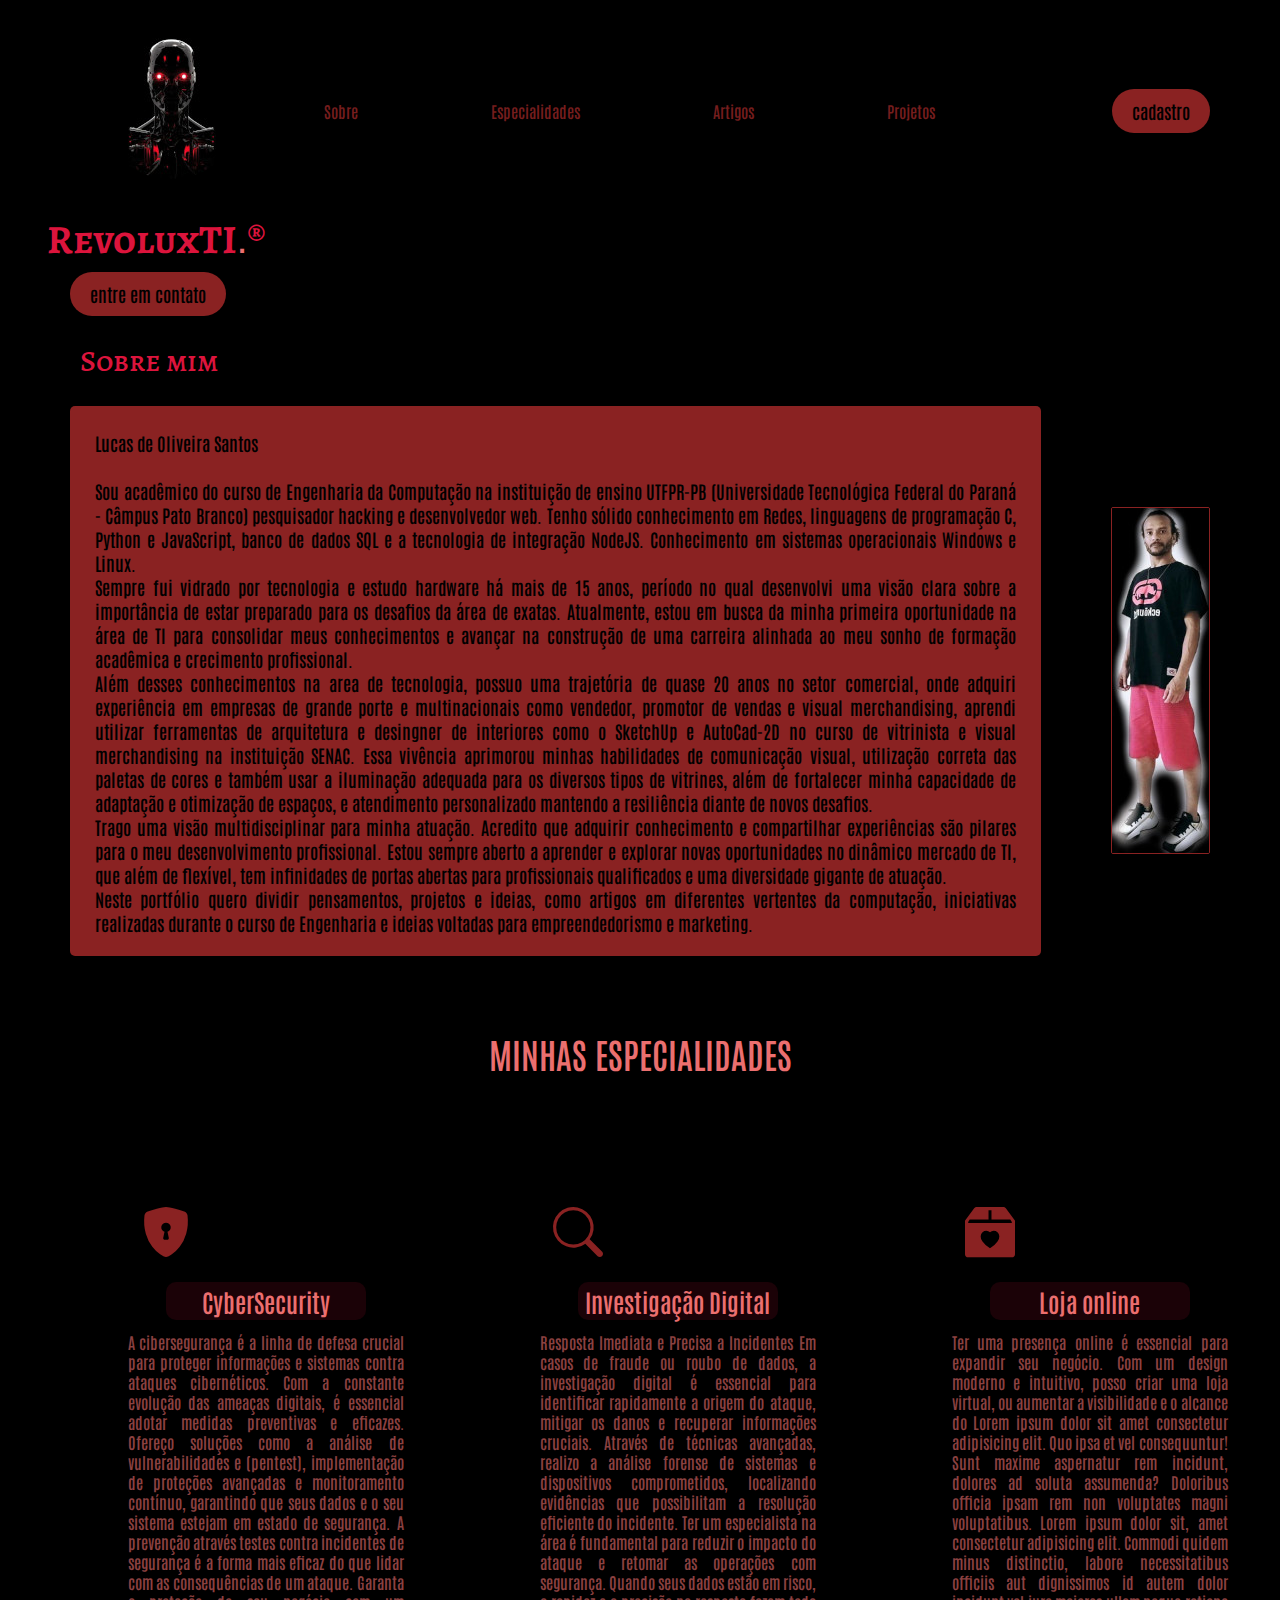
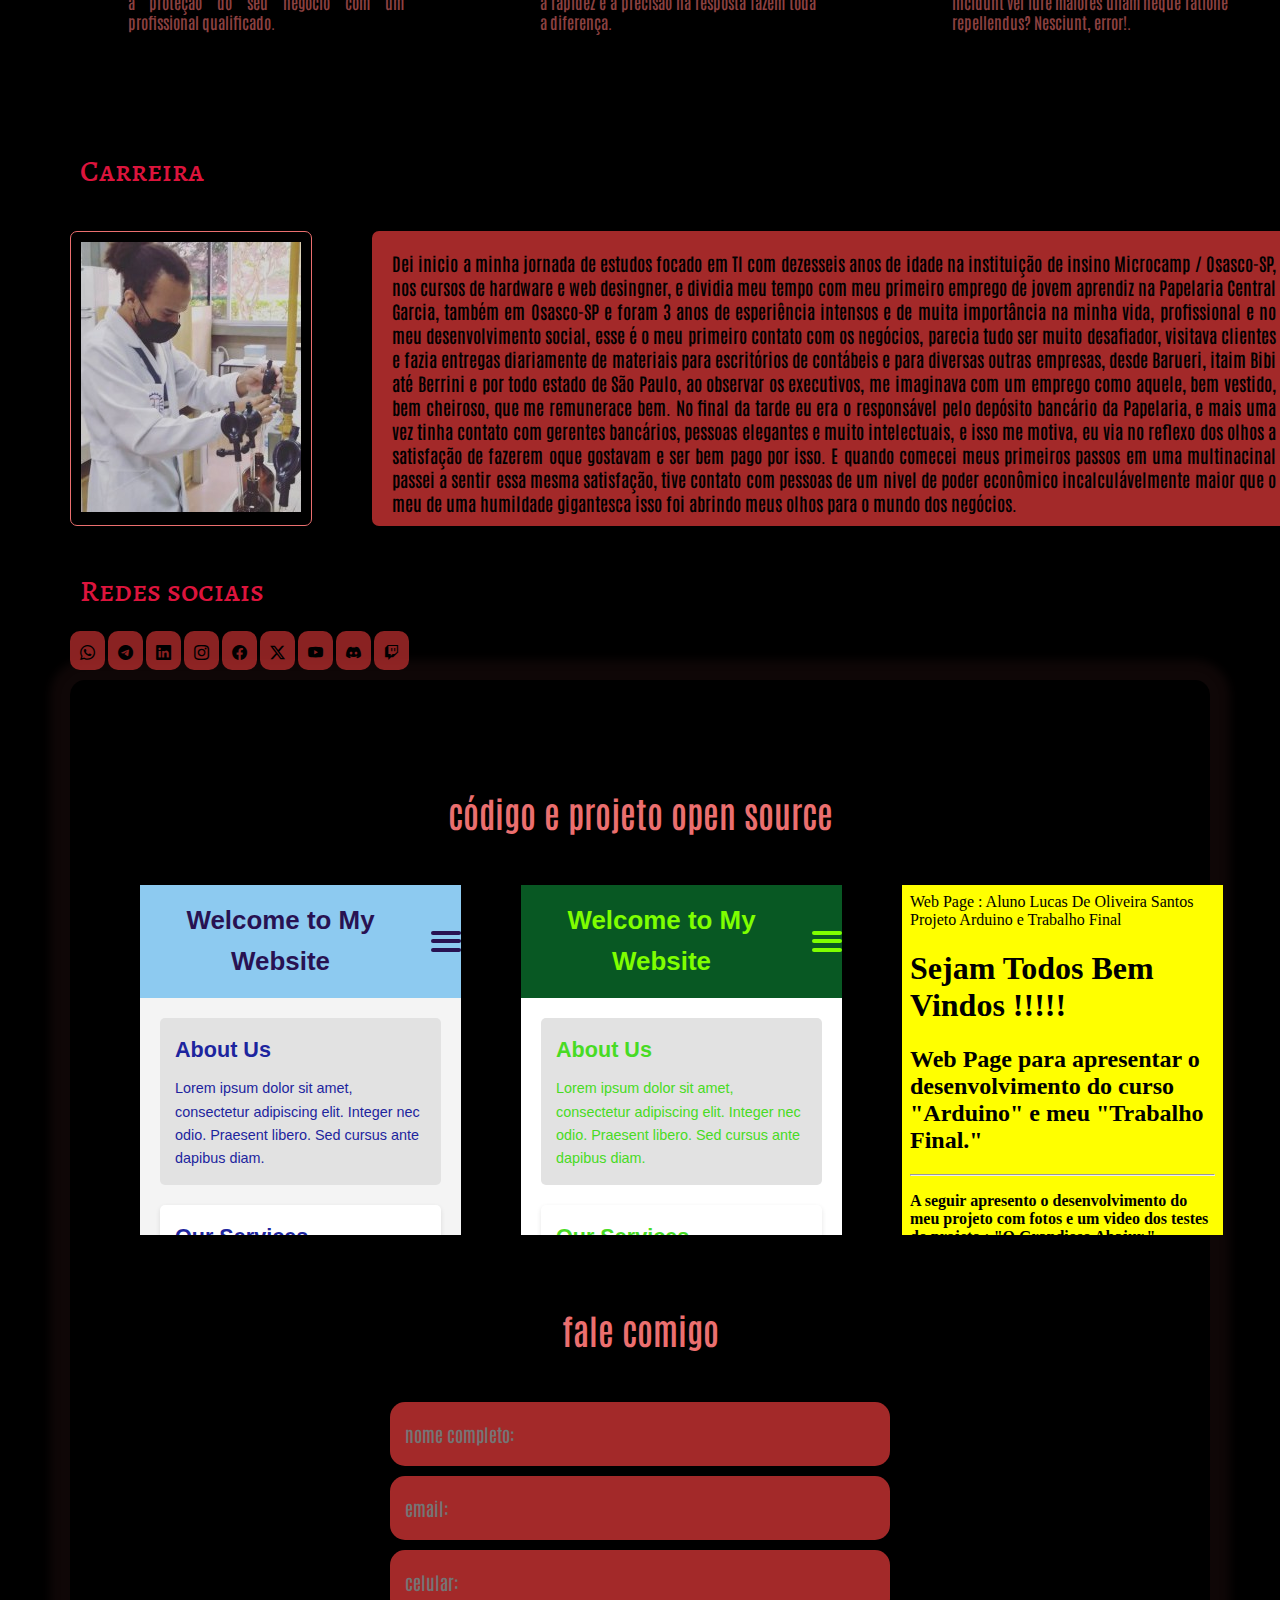
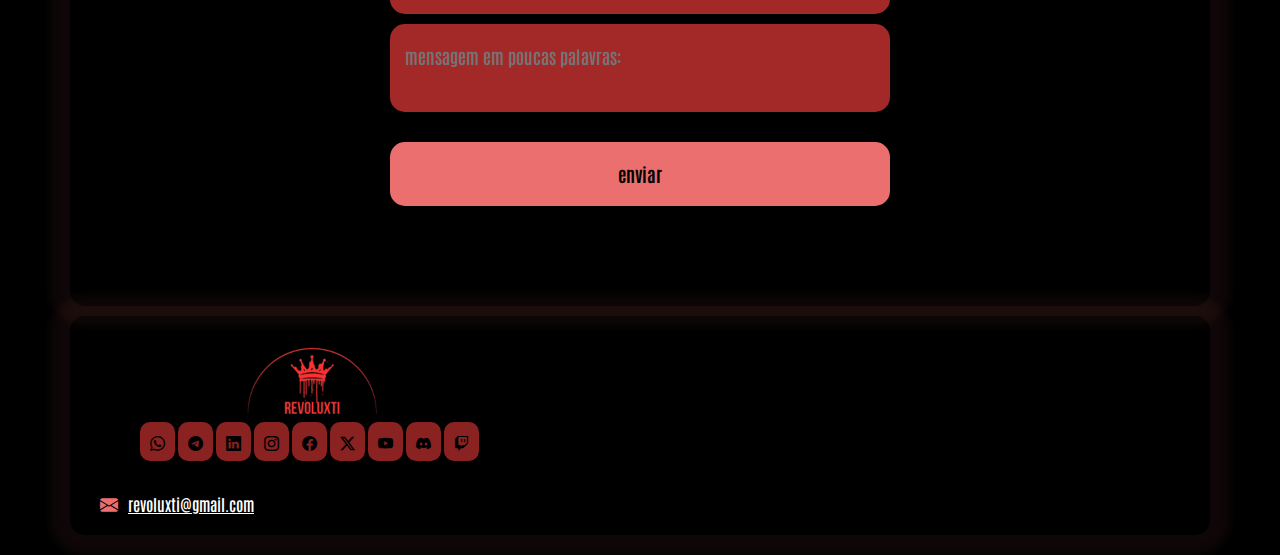
<file: index.html>
<!DOCTYPE html>
<html lang="pt-br">

<head>
    <meta charset="UTF-8">
    <meta name="viewport" content="width=device-width, initial-scale=1.0">
    <!--Melhoria nos mecanismos de busca-->
    <meta name="description"
        content="Portfólio de Lucas de Oliveira Santos, acadêmico de Engenharia da Computação e profissional de cybersegurança.">
    <meta name="keywords"
        content="CyberSecurity, Pentest, Pentester, ethical hacker, Investigação Digital, Desenvolvimento Web, Loja online,front-end, Beck-end, FullSteck, Portfólio">
    <!-- Fim Melhoria no mecanismo de busca-->
    <!-- Goole fonts -->
    <link rel="preconnect" href="https://fonts.googleapis.com">
    <link rel="preconnect" href="https://fonts.gstatic.com" crossorigin>
    <link
        href="https://fonts.googleapis.com/css2?family=Alegreya+SC:ital,wght@0,400;0,500;0,700;0,800;0,900;1,400;1,500;1,700;1,800;1,900&family=Antonio:wght@100..700&family=Oregano:ital@0;1&display=swap"
        rel="stylesheet">
    <!-- Fim goole fonts -->

    <!--Link bootstrap-->
    <link rel="stylesheet" href="https://cdn.jsdelivr.net/npm/bootstrap-icons@1.11.3/font/bootstrap-icons.min.css">
    <!--Fim do link bootatrap-->
    <title>Beckup-REVOLUXTI</title>
    <link rel="stylesheet" href="style.css">
</head>

<body>
    <header>
        <div class="secundaria"> <!--interface-->
            <div class="logo">
                <a href="#">
                    <img src="image/logo.jpeg" alt="Logo RevoluxTI"></a>
            </div><!--logo-->
            <nav class="menu-desktop" aria-label="Menu principal">
                <ul>
                    <li><a href="#">Sobre</a></li>
                    <li><a href="#">Especialidades</a></li>
                    <li><a href="#">Artigos</a></li>
                    <li><a href="#">Projetos</a></li>
                </ul>
            </nav>
            <div class="botao">
                <a href="#">
                    <button>cadastro</button>
                </a>
            </div>
        </div><!--secundaria-->
    </header>

    <main>
        <section class="primaria"> <!--topo do site-->
            <div class="secundaria">
                <div class="txt-topo-site">
                    <h1>RevoluxTI<span>.</span>&reg;</h1>
                    <div class="botao">
                        <a href="#"></a>
                        <button>entre em contato</button>
                    </div>

                </div>
            </div>

            <h2 class="subtitulo">Sobre mim</h2>
            <div class="container">
                <div class="img-perfil">
                    <img src="Perfil.jpeg" alt="Foto de Perfil Lucas RevoluxTI" class="foto-perfil">
                </div>
                <p>
                    <strong>Lucas de Oliveira Santos</strong><br><br>
                    Sou acadêmico do curso de Engenharia da Computação na instituição de ensino UTFPR-PB (Universidade
                    Tecnológica
                    Federal
                    do Paraná - Câmpus Pato Branco) pesquisador hacking e desenvolvedor web.
                    Tenho sólido conhecimento em Redes, linguagens de programação C, Python e JavaScript, banco de dados
                    SQL e a tecnologia de integração NodeJS. Conhecimento em sistemas operacionais Windows e Linux.</br>
                    Sempre fui vidrado por tecnologia e estudo hardware há mais de 15 anos, período no
                    qual desenvolvi uma visão clara sobre a importância de estar preparado para os desafios da área
                    de exatas. Atualmente, estou em busca da minha primeira
                    oportunidade na
                    área de TI para consolidar meus conhecimentos e avançar na construção de uma carreira
                    alinhada ao meu sonho de formação acadêmica e crecimento profissional.<br>
                    Além desses conhecimentos na area de tecnologia, possuo uma trajetória de quase 20 anos no setor
                    comercial, onde adquiri experiência em empresas de grande porte e multinacionais como vendedor,
                    promotor de vendas e visual merchandising, aprendi utilizar ferramentas de arquitetura e
                    desingner de interiores como o SketchUp e AutoCad-2D no
                    curso de vitrinista e visual merchandising na instituição SENAC. Essa vivência aprimorou minhas
                    habilidades de comunicação visual, utilização correta das paletas de cores e também usar a
                    iluminação adequada para
                    os diversos tipos
                    de vitrines, além de fortalecer minha
                    capacidade de adaptação e otimização de espaços, e atendimento personalizado mantendo a resiliência
                    diante de novos desafios.
                    <br>
                    Trago uma visão multidisciplinar para minha atuação.
                    Acredito que adquirir conhecimento e compartilhar experiências são pilares para o meu
                    desenvolvimento profissional. Estou sempre aberto a aprender e explorar novas oportunidades no
                    dinâmico mercado de TI, que além de flexível, tem infinidades de portas abertas para profissionais
                    qualificados e uma
                    diversidade gigante de atuação. <br>
                    Neste portfólio quero dividir pensamentos, projetos e ideias, como
                    artigos em diferentes vertentes da computação, iniciativas realizadas durante o curso de
                    Engenharia e ideias voltadas para empreendedorismo e marketing.
                    <br>
                </p>
            </div> <!--conteiner-->
            </div> <!--secundaria-->
        </section> <!--primaria-->

        <section class="especialidades">
            <div class="secundaria">
                <h2 class="sub">MINHAS ESPECIALIDADES</h2>
                <div class="flexivel">
                    <div class="box">
                        <i class="bi bi-shield-lock-fill"></i>
                        <h3 class="especial">CyberSecurity</h3>
                        <p class="paragrafo">
                            A cibersegurança é a linha de defesa crucial para proteger informações e sistemas contra
                            ataques cibernéticos. Com a constante evolução das ameaças digitais, é essencial adotar
                            medidas preventivas e eficazes. Ofereço soluções como a análise de vulnerabilidades e
                            (pentest),
                            implementação de proteções avançadas e monitoramento contínuo, garantindo que seus dados e o
                            seu sistema estejam em estado de segurança. A prevenção através testes contra incidentes de
                            segurança é a
                            forma
                            mais eficaz do que lidar com as consequências de um ataque. Garanta a proteção do seu
                            negócio com um profissional qualificado.</p>
                    </div>
                    <div class="box">
                        <i class="bi bi-search"></i>
                        <h3 class="especial">Investigação Digital</h3>
                        <p class="paragrafo">Resposta Imediata e Precisa a Incidentes

                            Em casos de fraude ou roubo de dados, a investigação digital é essencial para identificar
                            rapidamente a origem do ataque, mitigar os danos e recuperar informações cruciais. Através
                            de técnicas avançadas, realizo a análise forense de sistemas e dispositivos comprometidos,
                            localizando evidências que possibilitam a resolução eficiente do incidente. Ter um
                            especialista na área é fundamental para reduzir o impacto do ataque e retomar as operações
                            com segurança. Quando seus dados estão em risco, a rapidez e a precisão na resposta fazem
                            toda a diferença.</p>
                    </div>
                    <div class="box">
                        <i class="bi bi-box2-heart-fill"></i>
                        <h3 class="especial">Loja online</h3>
                        <p class="paragrafo">Ter uma presença online é essencial para expandir seu negócio. Com um
                            design moderno e intuitivo, posso criar uma loja virtual, ou aumentar a visibilidade e o
                            alcance do Lorem ipsum dolor sit amet consectetur adipisicing elit. Quo ipsa et vel
                            consequuntur! Sunt maxime aspernatur rem incidunt, dolores ad soluta assumenda? Doloribus
                            officia ipsam rem non voluptates magni voluptatibus. Lorem ipsum dolor sit, amet consectetur
                            adipisicing elit. Commodi quidem minus distinctio, labore necessitatibus officiis aut
                            dignissimos id autem dolor incidunt vel iure maiores ullam neque ratione repellendus?
                            Nesciunt, error!.</p>
                    </div>
                </div>
            </div>
            </div> <!--interface-->
        </section> <!--especialidades-->
        <h2 class="subtitulo">Carreira</h2>
        <section class="area-social">
            <div class="interface">
                <div class="flexivel">
                    <div class="img-area-social">
                        <img src="quimico.jpeg" alt="">
                    </div>

                    <div class="txt-area-social">
                        <p>Dei inicio a minha jornada de estudos focado em TI com dezesseis anos de idade na instituição
                            de insino
                            Microcamp / Osasco-SP, nos cursos de hardware e web desingner, e dividia meu tempo com
                            meu primeiro emprego de jovem aprendiz na Papelaria Central Garcia, também em Osasco-SP e
                            foram 3 anos de
                            esperiência intensos e de muita importância na minha vida, profissional e no meu
                            desenvolvimento social, esse é o meu primeiro contato com os negócios, parecia tudo ser
                            muito
                            desafiador, visitava clientes e fazia entregas diariamente de materiais para escritórios de
                            contábeis e para diversas outras empresas, desde Barueri, itaim Bibi até Berrini e por
                            todo estado de São Paulo, ao observar os executivos, me imaginava com um emprego como
                            aquele,
                            bem vestido, bem cheiroso, que me remunerace bem. No final da tarde eu era o responsável
                            pelo
                            depósito bancário da Papelaria, e mais uma vez tinha contato com gerentes bancários, pessoas
                            elegantes e muito
                            intelectuais, e isso me motiva, eu via no reflexo dos olhos a satisfação de fazerem oque
                            gostavam e ser bem pago por isso. E quando comecei meus primeiros passos em uma multinacinal
                            passei a sentir essa mesma satisfação, tive contato com pessoas de um nivel de poder
                            econômico incalculávelmente maior que o meu de uma humildade gigantesca isso foi abrindo
                            meus olhos para o mundo dos negócios.
                        </p>

                    </div> <!-- txt-area-social -->
                </div> <!-- flexivel -->
            </div> <!-- interface -->
        </section> <!-- area-social -->

        <h2 class="subtitulo">Redes sociais</h2>
        <div class="parent">
            <div class="botao-redes">
                <a href="https://wa.me/5546991305656"><button><i class="bi bi-whatsapp"></i></button></a>
                <a href="https://t.me/RevoluxTI"><button><i class="bi bi-telegram"></i></button></a>
                <a href="https://www.linkedin.com/in/revoluxti?utm_source=share..."><button><i class="bi bi-linkedin"></i></button></a>
                <a href="https://www.instagram.com/revoluxti"><button><i class="bi bi-instagram"></i></button></a>
                <a href="https://www.facebook.com/revoluxti/"><button><i class="bi bi-facebook"></i></button></a>
                <a href="https://x.com/revoluxti?t=eM8ohhJBzIH3xPAUtPagLQ&s=09
                "><button><i class="bi bi-twitter-x"></i></button></a>
                <a href="https://www.youtube.com/@revoluxti"><button><i class="bi bi-youtube"></i></button></a>
                <a href="https://discord.com/channels/@me/713063614109712605"><button><i class="bi bi-discord"></i></button></a>
                <a href="https://twitch.tv/revoluxti"><button><i class="bi bi-twitch"></i></button></a>
            </div>
        </div>
        <section class="portifolio">
            <div class="port">
                <h2 class="sub">código e projeto open source</h2>
                <div class="flexivel">
                    <div>
                        <iframe src="projeto1.html" frameborder="0" height="350px" width="321px"></iframe>
                    </div>
                    <div>
                        <iframe src="projeto2.html" frameborder="0" height="350px" width="321px"></iframe>
                    </div>
                    <div>
                        <iframe src="code_one/code_one.html" frameborder="0" height="350px" width="321px"></iframe>
                    </div>
                </div> <!-- fim portifólio -->
            </div>

            <section class="formulario">
                <div class="secundaria">
                    <h2 class="sub">fale comigo</h2>
                    <form action="">
                        <input type="text" name="" id="" placeholder="nome completo:" required>
                        <input type="text" name="" id="" placeholder="email:" required>
                        <input type="text" name="" id="" placeholder="celular:" required>
                        <textarea name="" id="" cols="" rows="" placeholder="mensagem em poucas palavras:"
                            required></textarea>
                        <div class="btn-enviar"><input type="submit" value="enviar"></div>
                    </form>
                </div> <!--interface-->
            </section> <!--formulario-->
        </section> <!--fim portifolio-->
    </main>
    <footer>
        <div class="interfece">
            <div class="line-footer">
                <div class="flexivel">
                    <div class="logo-footer">
                        <img src="image/logo1.png" alt="logocoroa">
                        <div class="botao-redes">
                            <a href="https://wa.me/5546991305656"><button><i class="bi bi-whatsapp"></i></button></a>
                            <a href="https://t.me/RevoluxTI"><button><i class="bi bi-telegram"></i></button></a>
                            <a href="https://www.linkedin.com/in/revoluxti?utm_source=share..."><button><i class="bi bi-linkedin"></i></button></a>
                            <a href="https://www.instagram.com/revoluxti"><button><i class="bi bi-instagram"></i></button></a>
                            <a href="https://www.facebook.com/revoluxti/"><button><i class="bi bi-facebook"></i></button></a>
                            <a href="https://x.com/revoluxti?t=eM8ohhJBzIH3xPAUtPagLQ&s=09"><button><i class="bi bi-twitter-x"></i></button></a>
                            <a href="https://www.youtube.com/@revoluxti"><button><i class="bi bi-youtube"></i></button></a>
                            <a href="https://discord.com/channels/@me/713063614109712605"><button><i class="bi bi-discord"></i></button></a>
                            <a href="https://twitch.tv/revoluxti"><button><i class="bi bi-twitch"></i></button></a>
                        </div>
                    </div>
                </div><!--fim logofooter-->
                <div class="interfece">
                    <div class="line-footer">
                        <p><i class="bi bi-envelope-fill"></i><a
                                href="mailto:revoluxti@gmail.com">revoluxti@gmail.com</a></p>
                    </div>

                </div>


            </div>
    </footer>

</body>

</html>,
</file>
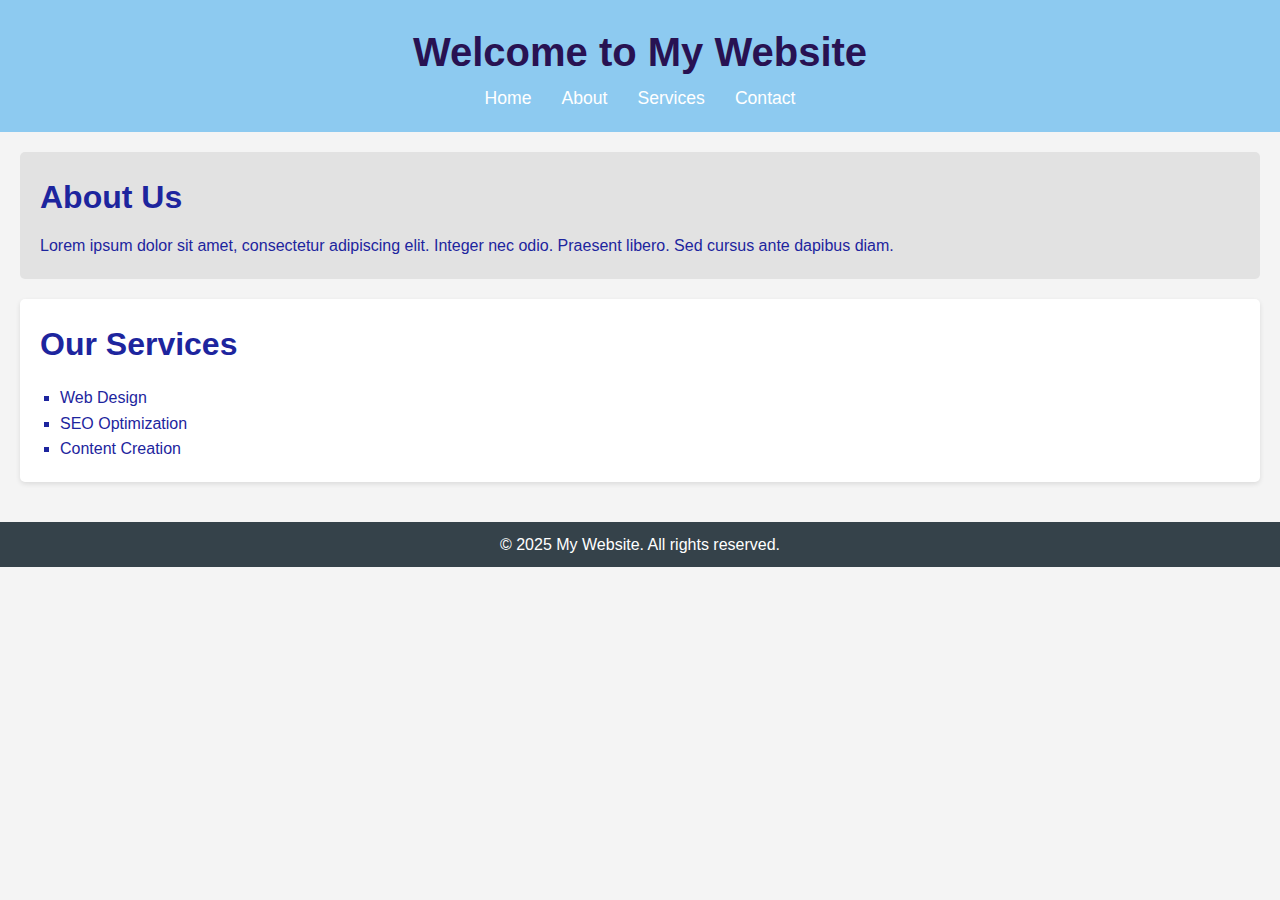
<file: projeto1.html>
<!DOCTYPE html>
<html lang="en">
<head>
    <meta charset="UTF-8">
    <meta name="viewport" content="width=device-width, initial-scale=1.0">
    <title>Document</title>
    <style>
        /* Reset CSS */
        * {
            margin: 0;
            padding: 0;
            box-sizing: border-box;
        }

        body {
            font-family: Arial, sans-serif;
            line-height: 1.6;
            background: #f4f4f4;
            color: #1d259e;
            margin: 0;
        }

        header {
            background: #0b95eb71;
            color: #ffffff;
            padding: 20px 0;
            text-align: center;
            position: relative;
            display: flex;
            align-items: center;
            justify-content: center;
            flex-direction: column;
        }

        header h1 {
            color: rgb(40, 18, 82);
            margin: 0;
            font-size: 2.5em;
        }

        nav {
            position: relative;
        }

        nav ul {
            list-style: none;
            padding: 0;
            display: flex;
            justify-content: center;
        }

        nav ul li {
            margin: 0 15px;
        }

        nav ul li a {
            color: #ffffff;
            text-decoration: none;
            font-size: 1.1em;
        }

        nav ul li a:hover {
            text-decoration: underline;
        }

        /* Hamburger Menu */
        .hamburger {
            display: none;
            flex-direction: column;
            justify-content: space-around;
            width: 30px;
            height: 25px;
            background: none;
            border: none;
            cursor: pointer;
        }

        .hamburger span {
            display: block;
            width: 100%;
            height: 4px;
            background: rgb(40, 18, 82);
            border-radius: 2px;
        }

        .mobile-nav {
            display: none;
            flex-direction: column;
            align-items: center;
            background: #35424a;
            padding: 20px;
            position: absolute;
            top: 60px;
            right: 0;
            left: 0;
            z-index: 10;
        }

        .mobile-nav a {
            color: white;
            text-decoration: none;
            padding: 10px 0;
            font-size: 1.1em;
        }

        .mobile-nav a:hover {
            text-decoration: underline;
        }

        /* Main Content */
        main {
            padding: 20px;
        }

        .intro {
            background: #e2e2e2;
            padding: 20px;
            border-radius: 5px;
            margin-bottom: 20px;
        }

        .intro h2 {
            margin-bottom: 10px;
            font-size: 2em;
        }

        .services {
            background: #ffffff;
            padding: 20px;
            border-radius: 5px;
            box-shadow: 0 2px 5px rgba(0, 0, 0, 0.1);
        }

        .services h2 {
            margin-bottom: 15px;
            font-size: 2em;
        }

        .services ul {
            list-style-type: square;
            margin-left: 20px;
        }

        footer {
            text-align: center;
            background: #35424a;
            color: #ffffff;
            padding: 10px 0;
            margin-top: 20px;
        }

        footer p {
            margin: 0;
        }

        /* Responsiveness */
        @media (max-width: 900px) {
            header {
                flex-direction: row;
                justify-content: space-between;
                padding: 15px 20px;
            }

            header h1 {
                margin: 0;
                font-size: 2em;
            }

            nav ul {
                display: none;
            }

            .hamburger {
                display: flex;
                position: static;
                margin-left: 150px; /* Distância do <h1> */
            }

            .mobile-nav {
                display: none;
            }

            .mobile-nav.active {
                display: flex;
                flex-direction: column;
                align-items: center;
                background: #35424a;
                padding: 20px;
                position: absolute;
                top: 60px;
                right: 0;
                left: 0;
                z-index: 10;
            }
        }

        @media (min-width: 901px) {
            header {
                flex-direction: column;
                align-items: center;
            }

            nav ul {
                display: flex;
            }

            .hamburger {
                display: none;
            }
        }

        @media (max-width: 480px) {
            body {
                font-size: 0.9em;
            }

            header {
                padding: 15px 0;
            }

            .intro, .services {
                padding: 15px;
            }

            .intro h2, .services h2 {
                font-size: 1.5em;
            }

            nav ul li a {
                font-size: 1em;
            }
        }

        @media (max-width: 350px) {
            iframe {
                width: 100%;
                height: 200px;
                border: none;
                margin: 10px 0;
                box-shadow: 0 2px 5px rgba(0, 0, 0, 0.2);
            }

            header h1 {
                font-size: 1.8em;
            }

            .hamburger {
                margin-left: 10px;
            }

            .mobile-nav a {
                font-size: 0.9em;
            }
        }
    </style>
</head>
<body>
    <header>
        <h1>Welcome to My Website</h1>
        <nav>
            <button class="hamburger" onclick="toggleMenu()">
                <span></span>
                <span></span>
                <span></span>
            </button>
            <ul>
                <li><a href="#">Home</a></li>
                <li><a href="#">About</a></li>
                <li><a href="#">Services</a></li>
                <li><a href="#">Contact</a></li>
            </ul>
            <div class="mobile-nav" id="mobileNav">
                <a href="#">Home</a>
                <a href="#">About</a>
                <a href="#">Services</a>
                <a href="#">Contact</a>
            </div>
        </nav>
    </header>
    <main>
        <section class="intro">
            <h2>About Us</h2>
            <p>Lorem ipsum dolor sit amet, consectetur adipiscing elit. Integer nec odio. Praesent libero. Sed cursus ante dapibus diam.</p>
        </section>
        <section class="services">
            <h2>Our Services</h2>
            <ul>
                <li>Web Design</li>
                <li>SEO Optimization</li>
                <li>Content Creation</li>
            </ul>
        </section>
    </main>
    <footer>
        <p>&copy; 2025 My Website. All rights reserved.</p>
    </footer>

    <script>
        function toggleMenu() {
            const mobileNav = document.getElementById('mobileNav');
            mobileNav.classList.toggle('active');
        }
    </script>
</body>
</html>
</file>
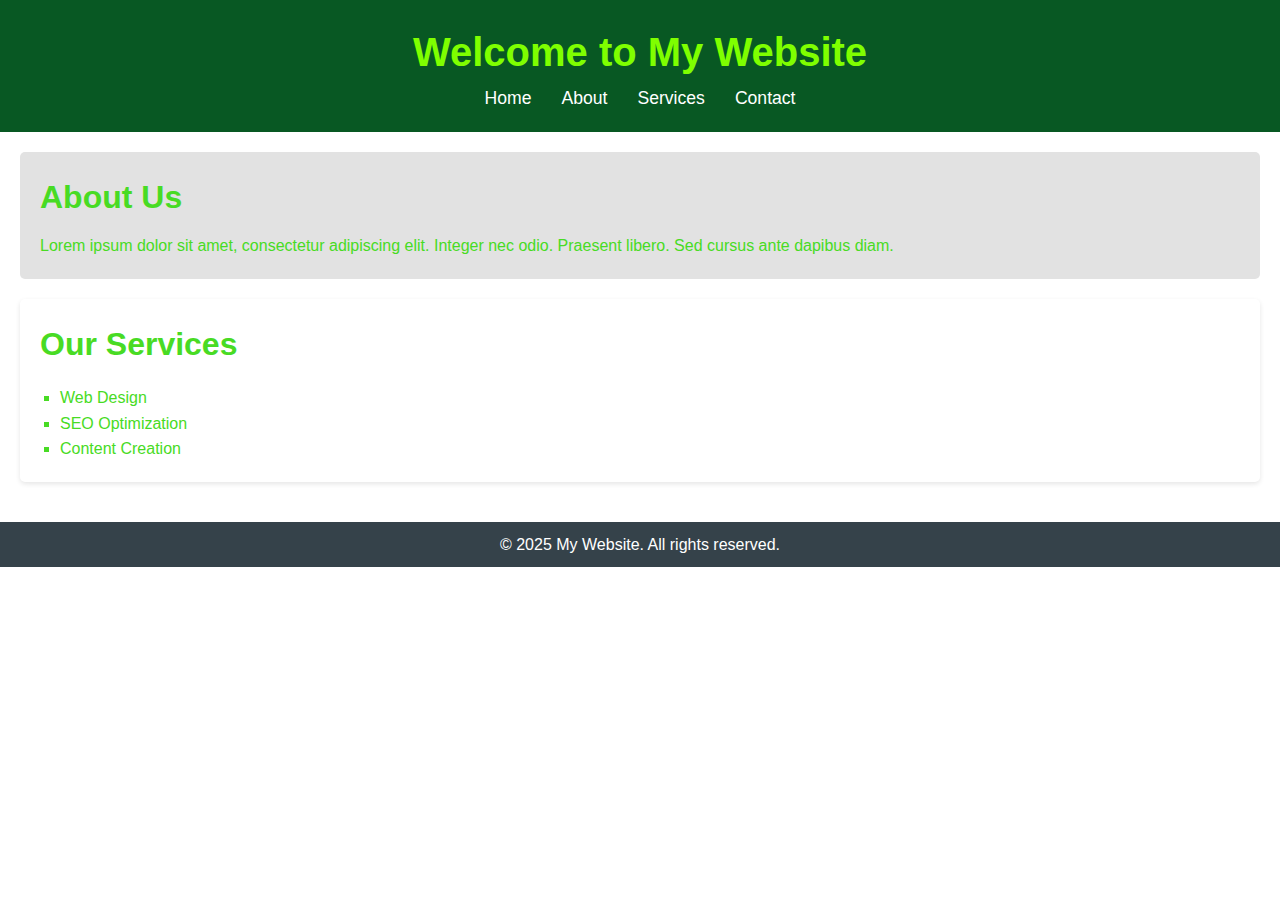
<file: projeto2.html>
<!DOCTYPE html>
<html lang="en">
<head>
    <meta charset="UTF-8">
    <meta name="viewport" content="width=device-width, initial-scale=1.0">
    <title>Document</title>
    <style>
        /* Reset CSS */
        * {
            margin: 0;
            padding: 0;
            box-sizing: border-box;
        }

        body {
            font-family: Arial, sans-serif;
            line-height: 1.6;
            background: #ffff;
            color: #48db24;
            margin: 0;
        }

        header {
            background: #085823;
            color: #ffff;
            padding: 20px 0;
            text-align: center;
            position: relative;
            display: flex;
            align-items: center;
            justify-content: center;
            flex-direction: column;
        }

        header h1 {
            color: chartreuse;
            margin: 0;
            font-size: 2.5em;
        }

        nav {
            position: relative;
        }

        nav ul {
            list-style: none;
            padding: 0;
            display: flex;
            justify-content: center;
        }

        nav ul li {
            margin: 0 15px;
        }

        nav ul li a {
            color: #ffffff;
            text-decoration: none;
            font-size: 1.1em;
        }

        nav ul li a:hover {
            text-decoration: underline;
        }

        /* Hamburger Menu */
        .hamburger {
            display: none;
            flex-direction: column;
            justify-content: space-around;
            width: 30px;
            height: 25px;
            background: none;
            border: none;
            cursor: pointer;
        }

        .hamburger span {
            display: block;
            width: 100%;
            height: 4px;
            background: chartreuse;
            border-radius: 2px;
        }

        .mobile-nav {
            display: none;
            flex-direction: column;
            align-items: center;
            background: #35424a;
            padding: 20px;
            position: absolute;
            top: 60px;
            right: 0;
            left: 0;
            z-index: 10;
        }

        .mobile-nav a {
            color: white;
            text-decoration: none;
            padding: 10px 0;
            font-size: 1.1em;
        }

        .mobile-nav a:hover {
            text-decoration: underline;
        }

        /* Main Content */
        main {
            padding: 20px;
        }

        .intro {
            background: #e2e2e2;
            padding: 20px;
            border-radius: 5px;
            margin-bottom: 20px;
        }

        .intro h2 {
            margin-bottom: 10px;
            font-size: 2em;
        }

        .services {
            background: #ffffff;
            padding: 20px;
            border-radius: 5px;
            box-shadow: 0 2px 5px rgba(0, 0, 0, 0.1);
        }

        .services h2 {
            margin-bottom: 15px;
            font-size: 2em;
        }

        .services ul {
            list-style-type: square;
            margin-left: 20px;
        }

        footer {
            text-align: center;
            background: #35424a;
            color: #ffffff;
            padding: 10px 0;
            margin-top: 20px;
        }

        footer p {
            margin: 0;
        }

        /* Responsiveness */
        @media (max-width: 900px) {
            header {
                flex-direction: row;
                justify-content: space-between;
                padding: 15px 20px;
            }

            header h1 {
                margin: 0;
                font-size: 2em;
            }

            nav ul {
                display: none;
            }

            .hamburger {
                display: flex;
                position: static;
                margin-left: 150px; /* Distância do <h1> */
            }

            .mobile-nav {
                display: none;
            }

            .mobile-nav.active {
                display: flex;
                flex-direction: column;
                align-items: center;
                background: #35424a;
                padding: 20px;
                position: absolute;
                top: 60px;
                right: 0;
                left: 0;
                z-index: 10;
            }
        }

        @media (min-width: 901px) {
            header {
                flex-direction: column;
                align-items: center;
            }

            nav ul {
                display: flex;
            }

            .hamburger {
                display: none;
            }
        }

        @media (max-width: 480px) {
            body {
                font-size: 0.9em;
            }

            header {
                padding: 15px 0;
            }

            .intro, .services {
                padding: 15px;
            }

            .intro h2, .services h2 {
                font-size: 1.5em;
            }

            nav ul li a {
                font-size: 1em;
            }
        }

        @media (max-width: 350px) {
            iframe {
                width: 100%;
                height: 200px;
                border: none;
                margin: 10px 0;
                box-shadow: 0 2px 5px rgba(0, 0, 0, 0.2);
            }

            header h1 {
                font-size: 1.8em;
            }

            .hamburger {
                margin-left: 10px;
            }

            .mobile-nav a {
                font-size: 0.9em;
            }
        }
    </style>
</head>
<body>
    <header>
        <h1>Welcome to My Website</h1>
        <nav>
            <button class="hamburger" onclick="toggleMenu()">
                <span></span>
                <span></span>
                <span></span>
            </button>
            <ul>
                <li><a href="#">Home</a></li>
                <li><a href="#">About</a></li>
                <li><a href="#">Services</a></li>
                <li><a href="#">Contact</a></li>
            </ul>
            <div class="mobile-nav" id="mobileNav">
                <a href="#">Home</a>
                <a href="#">About</a>
                <a href="#">Services</a>
                <a href="#">Contact</a>
            </div>
        </nav>
    </header>
    <main>
        <section class="intro">
            <h2>About Us</h2>
            <p>Lorem ipsum dolor sit amet, consectetur adipiscing elit. Integer nec odio. Praesent libero. Sed cursus ante dapibus diam.</p>
        </section>
        <section class="services">
            <h2>Our Services</h2>
            <ul>
                <li>Web Design</li>
                <li>SEO Optimization</li>
                <li>Content Creation</li>
            </ul>
        </section>
    </main>
    <footer>
        <p>&copy; 2025 My Website. All rights reserved.</p>
    </footer>

    <script>
        function toggleMenu() {
            const mobileNav = document.getElementById('mobileNav');
            mobileNav.classList.toggle('active');
        }
    </script>
</body>
</html>
</file>
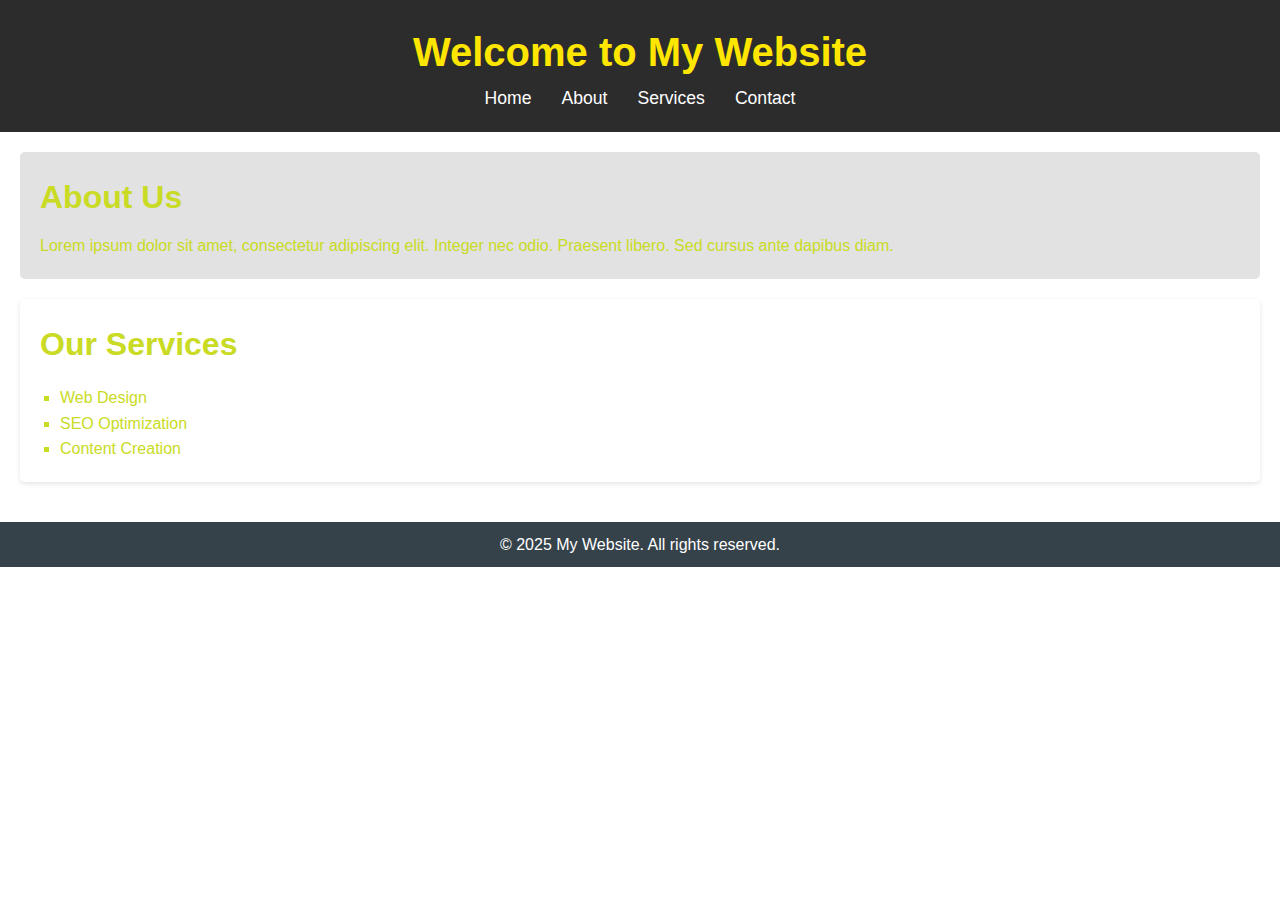
<file: projeto3.html>
<!DOCTYPE html>
<html lang="en">
<head>
    <meta charset="UTF-8">
    <meta name="viewport" content="width=device-width, initial-scale=1.0">
    <title>Document</title>
    <style>
        /* Reset CSS */
        * {
            margin: 0;
            padding: 0;
            box-sizing: border-box;
        }

        body {
            font-family: Arial, sans-serif;
            line-height: 1.6;
            background: #ffff;
            color: #c9db24;
            margin: 0;
        }

        header {
            background: #000000d3;
            color: #ffff;
            padding: 20px 0;
            text-align: center;
            position: relative;
            display: flex;
            align-items: center;
            justify-content: center;
            flex-direction: column;
        }

        header h1 {
            color: rgb(255, 230, 0);
            margin: 0;
            font-size: 2.5em;
        }

        nav {
            position: relative;
        }

        nav ul {
            list-style: none;
            padding: 0;
            display: flex;
            justify-content: center;
        }

        nav ul li {
            margin: 0 15px;
        }

        nav ul li a {
            color: #ffffff;
            text-decoration: none;
            font-size: 1.1em;
        }

        nav ul li a:hover {
            text-decoration: underline;
        }

        /* Hamburger Menu */
        .hamburger {
            display: none;
            flex-direction: column;
            justify-content: space-around;
            width: 30px;
            height: 25px;
            background: none;
            border: none;
            cursor: pointer;
        }

        .hamburger span {
            display: block;
            width: 100%;
            height: 4px;
            background: rgb(255, 230, 0);
            border-radius: 2px;
        }

        .mobile-nav {
            display: none;
            flex-direction: column;
            align-items: center;
            background: #35424a;
            padding: 20px;
            position: absolute;
            top: 60px;
            right: 0;
            left: 0;
            z-index: 10;
        }

        .mobile-nav a {
            color: white;
            text-decoration: none;
            padding: 10px 0;
            font-size: 1.1em;
        }

        .mobile-nav a:hover {
            text-decoration: underline;
        }

        /* Main Content */
        main {
            padding: 20px;
        }

        .intro {
            background: #e2e2e2;
            padding: 20px;
            border-radius: 5px;
            margin-bottom: 20px;
        }

        .intro h2 {
            margin-bottom: 10px;
            font-size: 2em;
        }

        .services {
            background: #ffffff;
            padding: 20px;
            border-radius: 5px;
            box-shadow: 0 2px 5px rgba(0, 0, 0, 0.1);
        }

        .services h2 {
            margin-bottom: 15px;
            font-size: 2em;
        }

        .services ul {
            list-style-type: square;
            margin-left: 20px;
        }

        footer {
            text-align: center;
            background: #35424a;
            color: #ffffff;
            padding: 10px 0;
            margin-top: 20px;
        }

        footer p {
            margin: 0;
        }

        /* Responsiveness */
        @media (max-width: 900px) {
            header {
                flex-direction: row;
                justify-content: space-between;
                padding: 15px 20px;
            }

            header h1 {
                margin: 0;
                font-size: 2em;
            }

            nav ul {
                display: none;
            }

            .hamburger {
                display: flex;
                position: static;
                margin-left: 150px; /* Distância do <h1> */
            }

            .mobile-nav {
                display: none;
            }

            .mobile-nav.active {
                display: flex;
                flex-direction: column;
                align-items: center;
                background: #35424a;
                padding: 20px;
                position: absolute;
                top: 60px;
                right: 0;
                left: 0;
                z-index: 10;
            }
        }

        @media (min-width: 901px) {
            header {
                flex-direction: column;
                align-items: center;
            }

            nav ul {
                display: flex;
            }

            .hamburger {
                display: none;
            }
        }

        @media (max-width: 480px) {
            body {
                font-size: 0.9em;
            }

            header {
                padding: 15px 0;
            }

            .intro, .services {
                padding: 15px;
            }

            .intro h2, .services h2 {
                font-size: 1.5em;
            }

            nav ul li a {
                font-size: 1em;
            }
        }

        @media (max-width: 350px) {
            iframe {
                width: 100%;
                height: 200px;
                border: none;
                margin: 10px 0;
                box-shadow: 0 2px 5px rgba(0, 0, 0, 0.2);
            }

            header h1 {
                font-size: 1.8em;
            }

            .hamburger {
                margin-left: 10px;
            }

            .mobile-nav a {
                font-size: 0.9em;
            }
        }
    </style>
</head>
<body>
    <header>
        <h1>Welcome to My Website</h1>
        <nav>
            <button class="hamburger" onclick="toggleMenu()">
                <span></span>
                <span></span>
                <span></span>
            </button>
            <ul>
                <li><a href="#">Home</a></li>
                <li><a href="#">About</a></li>
                <li><a href="#">Services</a></li>
                <li><a href="#">Contact</a></li>
            </ul>
            <div class="mobile-nav" id="mobileNav">
                <a href="#">Home</a>
                <a href="#">About</a>
                <a href="#">Services</a>
                <a href="#">Contact</a>
            </div>
        </nav>
    </header>
    <main>
        <section class="intro">
            <h2>About Us</h2>
            <p>Lorem ipsum dolor sit amet, consectetur adipiscing elit. Integer nec odio. Praesent libero. Sed cursus ante dapibus diam.</p>
        </section>
        <section class="services">
            <h2>Our Services</h2>
            <ul>
                <li>Web Design</li>
                <li>SEO Optimization</li>
                <li>Content Creation</li>
            </ul>
        </section>
    </main>
    <footer>
        <p>&copy; 2025 My Website. All rights reserved.</p>
    </footer>

    <script>
        function toggleMenu() {
            const mobileNav = document.getElementById('mobileNav');
            mobileNav.classList.toggle('active');
        }
    </script>
</body>
</html>
</file>
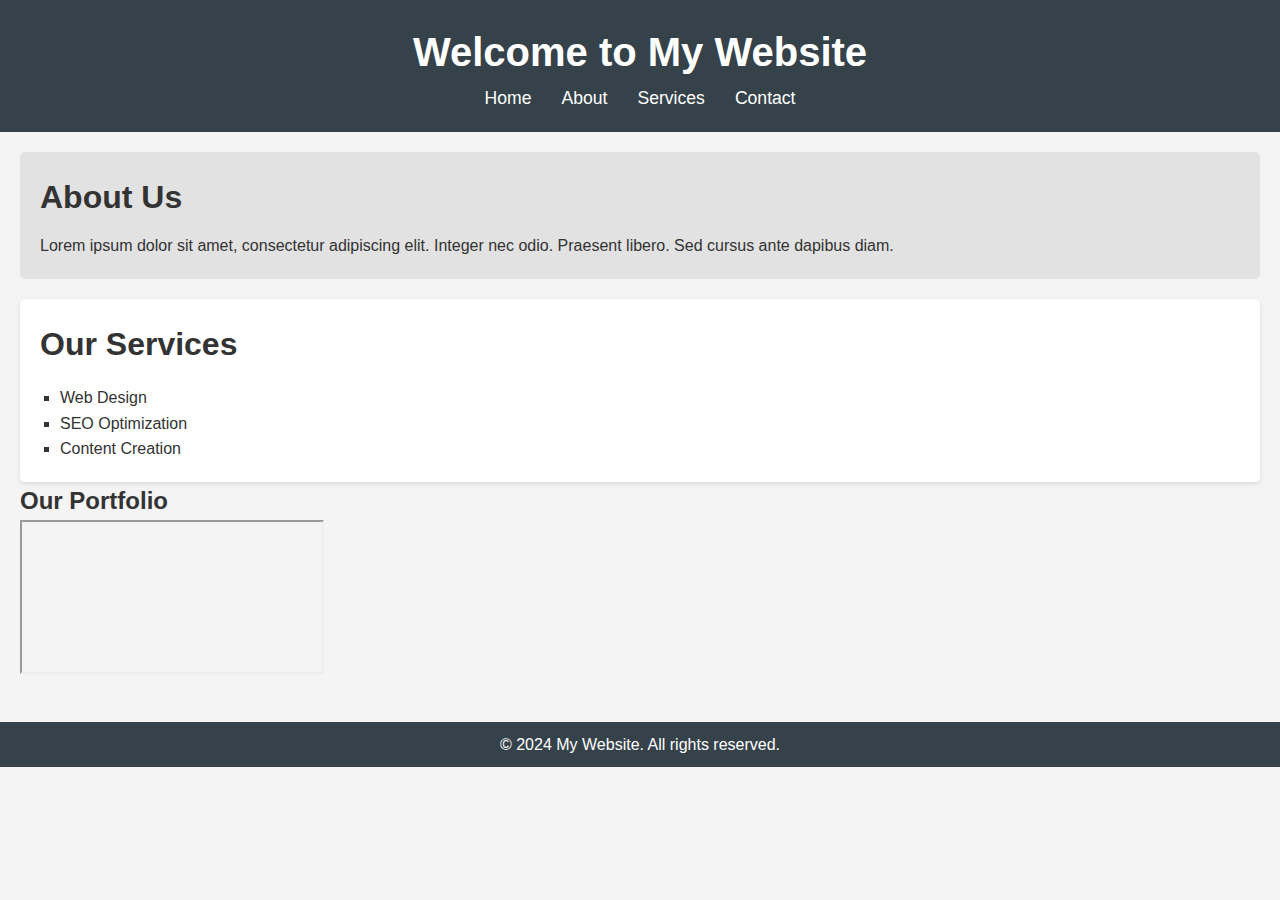
<file: projetos.html>
<!DOCTYPE html>
<html lang="en">
<head>
    <meta charset="UTF-8">
    <meta name="viewport" content="width=device-width, initial-scale=1.0">
    <title>Document</title>
    <style>
        /* Reset CSS */
        * {
            margin: 0;
            padding: 0;
            box-sizing: border-box;
        }

        body {
            font-family: Arial, sans-serif;
            line-height: 1.6;
            background: #f4f4f4;
            color: #333;
            margin: 0;
        }

        header {
            background: #35424a;
            color: #ffffff;
            padding: 20px 0;
            position: relative;
            display: flex;
            align-items: center;
            justify-content: center;
            flex-direction: column;
        }

        header h1 {
            margin: 0;
            font-size: 2.5em;
        }

        nav {
            position: relative;
        }

        nav ul {
            list-style: none;
            padding: 0;
            display: flex;
            justify-content: center;
        }

        nav ul li {
            margin: 0 15px;
        }

        nav ul li a {
            color: #ffffff;
            text-decoration: none;
            font-size: 1.1em;
        }

        nav ul li a:hover {
            text-decoration: underline;
        }

        /* Hamburger Menu */
        .hamburger {
            display: none;
            flex-direction: column;
            justify-content: space-around;
            width: 30px;
            height: 25px;
            background: none;
            border: none;
            cursor: pointer;
        }

        .hamburger span {
            display: block;
            width: 100%;
            height: 4px;
            background: white;
            border-radius: 2px;
        }

        .mobile-nav {
            display: none;
            flex-direction: column;
            align-items: center;
            background: #35424a;
            padding: 20px;
            position: absolute;
            top: 60px;
            right: 0;
            left: 0;
            z-index: 10;
        }

        .mobile-nav a {
            color: white;
            text-decoration: none;
            padding: 10px 0;
            font-size: 1.1em;
        }

        .mobile-nav a:hover {
            text-decoration: underline;
        }

        /* Main Content */
        main {
            padding: 20px;
        }

        .intro {
            background: #e2e2e2;
            padding: 20px;
            border-radius: 5px;
            margin-bottom: 20px;
        }

        .intro h2 {
            margin-bottom: 10px;
            font-size: 2em;
        }

        .services {
            background: #ffffff;
            padding: 20px;
            border-radius: 5px;
            box-shadow: 0 2px 5px rgba(0, 0, 0, 0.1);
        }

        .services h2 {
            margin-bottom: 15px;
            font-size: 2em;
        }

        .services ul {
            list-style-type: square;
            margin-left: 20px;
        }

        footer {
            text-align: center;
            background: #35424a;
            color: #ffffff;
            padding: 10px 0;
            margin-top: 20px;
        }

        footer p {
            margin: 0;
        }

        /* Responsiveness */
        @media (max-width: 900px) {
            header {
                flex-direction: row;
                justify-content: space-between;
                padding: 15px 20px;
            }

            header h1 {
                margin: 0;
                font-size: 2em;
            }

            nav ul {
                display: none;
            }

            .hamburger {
                display: flex;
                position: static;
                margin-left: 150px; /* Distância do <h1> */
            }

            .mobile-nav {
                display: none;
            }

            .mobile-nav.active {
                display: flex;
                flex-direction: column;
                align-items: center;
                background: #35424a;
                padding: 20px;
                position: absolute;
                top: 60px;
                right: 0;
                left: 0;
                z-index: 10;
            }
        }

        @media (min-width: 901px) {
            header {
                flex-direction: column;
                align-items: center;
            }

            nav ul {
                display: flex;
            }

            .hamburger {
                display: none;
            }
        }

        @media (max-width: 480px) {
            body {
                font-size: 0.9em;
            }

            header {
                padding: 15px 0;
            }

            .intro, .services {
                padding: 15px;
            }

            .intro h2, .services h2 {
                font-size: 1.5em;
            }

            nav ul li a {
                font-size: 1em;
            }
        }

        @media (max-width: 350px) {
            iframe {
                width: 100%;
                height: 200px;
                border: none;
                margin: 10px 0;
                box-shadow: 0 2px 5px rgba(0, 0, 0, 0.2);
            }

            header h1 {
                font-size: 1.8em;
            }

            .hamburger {
                margin-left: 10px;
            }

            .mobile-nav a {
                font-size: 0.9em;
            }
        }
    </style>
</head>
<body>
    <header>
        <h1>Welcome to My Website</h1>
        <nav>
            <button class="hamburger" onclick="toggleMenu()">
                <span></span>
                <span></span>
                <span></span>
            </button>
            <ul>
                <li><a href="#">Home</a></li>
                <li><a href="#">About</a></li>
                <li><a href="#">Services</a></li>
                <li><a href="#">Contact</a></li>
            </ul>
            <div class="mobile-nav" id="mobileNav">
                <a href="#">Home</a>
                <a href="#">About</a>
                <a href="#">Services</a>
                <a href="#">Contact</a>
            </div>
        </nav>
    </header>
    <main>
        <section class="intro">
            <h2>About Us</h2>
            <p>Lorem ipsum dolor sit amet, consectetur adipiscing elit. Integer nec odio. Praesent libero. Sed cursus ante dapibus diam.</p>
        </section>
        <section class="services">
            <h2>Our Services</h2>
            <ul>
                <li>Web Design</li>
                <li>SEO Optimization</li>
                <li>Content Creation</li>
            </ul>
        </section>
        <section class="portfolio">
            <h2>Our Portfolio</h2>
            <iframe src="https://example.com" title="Portfolio"></iframe>
        </section>
    </main>
    <footer>
        <p>&copy; 2024 My Website. All rights reserved.</p>
    </footer>

    <script>
        function toggleMenu() {
            const mobileNav = document.getElementById('mobileNav');
            mobileNav.classList.toggle('active');
        }
    </script>
</body>
</html>
</file>
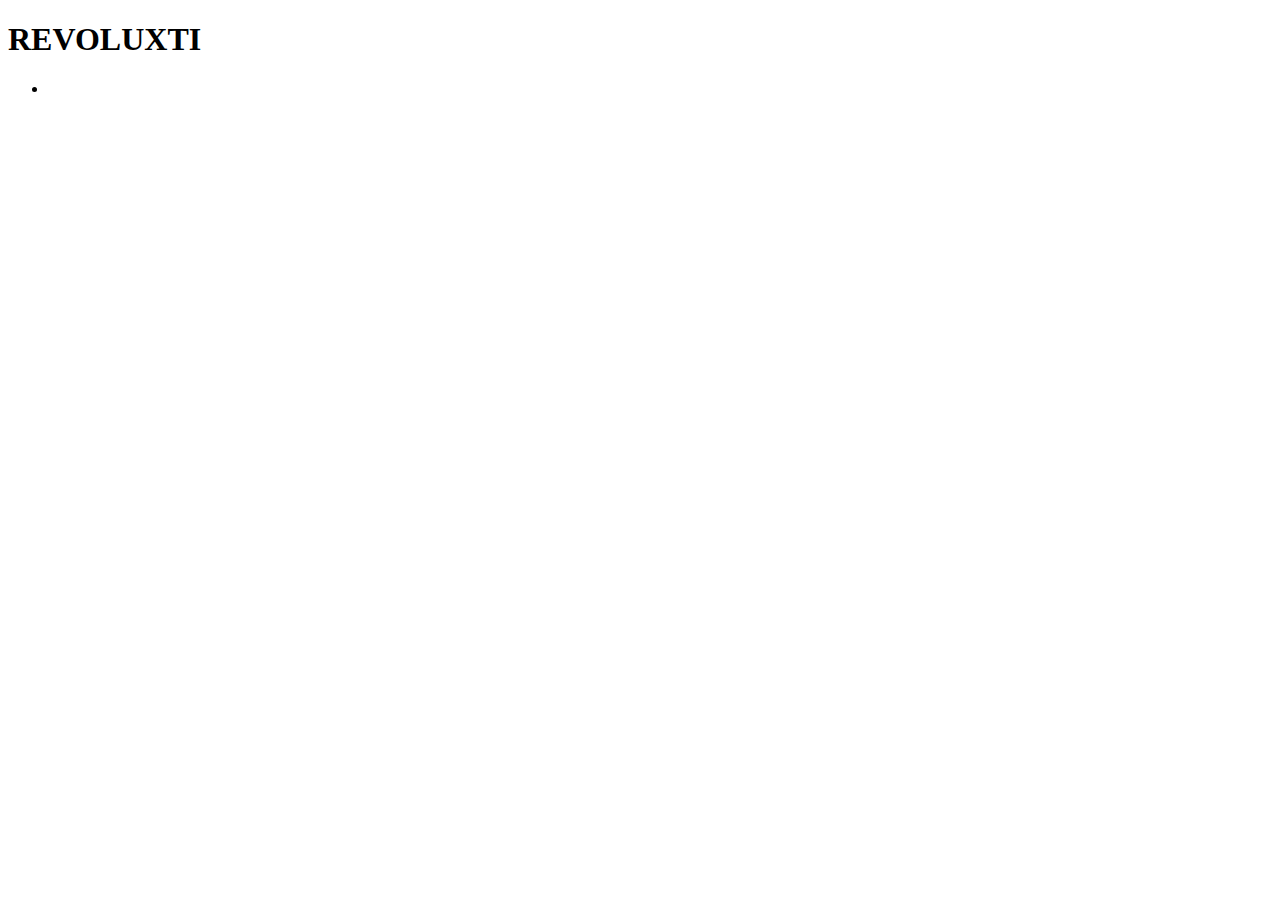
<file: z.html>
<!DOCTYPE html>
<html lang="en">
<head>
    <meta charset="UTF-8">
    <meta name="viewport" content="width=device-width, initial-scale=1.0">
    <!--Melhoria nos mecanismos de busca-->
    <meta name="description"
        content="Portfólio de Lucas de Oliveira Santos, acadêmico de Engenharia da Computação e profissional de cybersegurança.">
    <meta name="keywords"
        content="CyberSecurity, Pentest, Pentester, ethical hacker, Investigação Digital, Desenvolvimento Web, Loja online,front-end, Beck-end, FullSteck, Portfólio">
        <!-- Fim Melhoria no mecanismo de busca-->

    <title>REVOLUXTI</title>
</head>
<body>

    <header> 
        <h1>REVOLUXTI</h1>
    <div class="interface">
        <div class="logo">
            <a href="image/logo1.png" alt="Logo revoluxti"></a>
        </div> <!--fim div logo-->

        <nav class="menu-desktop">

            <ul>
                <li><a href="#"></a></li>



            </ul>

        </nav>


    </div>
    </header>


</body>
</html>
</file>
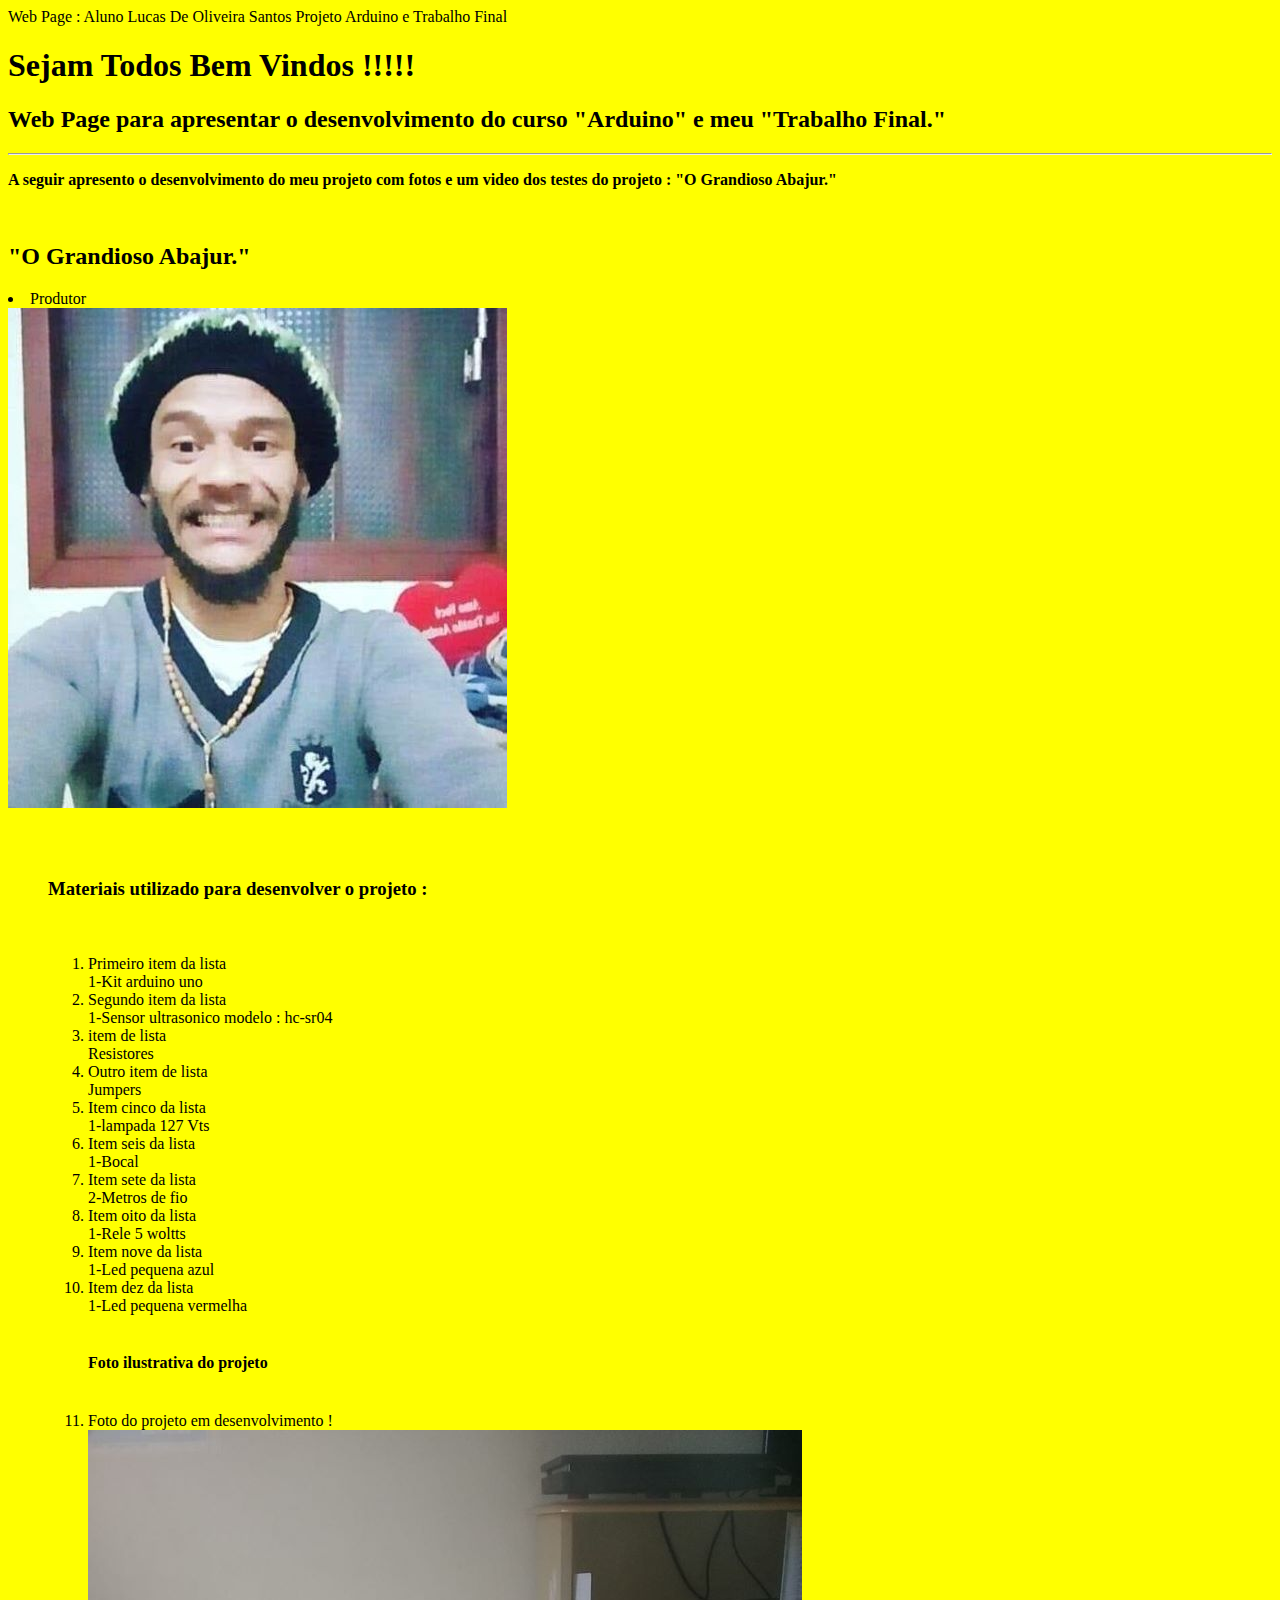
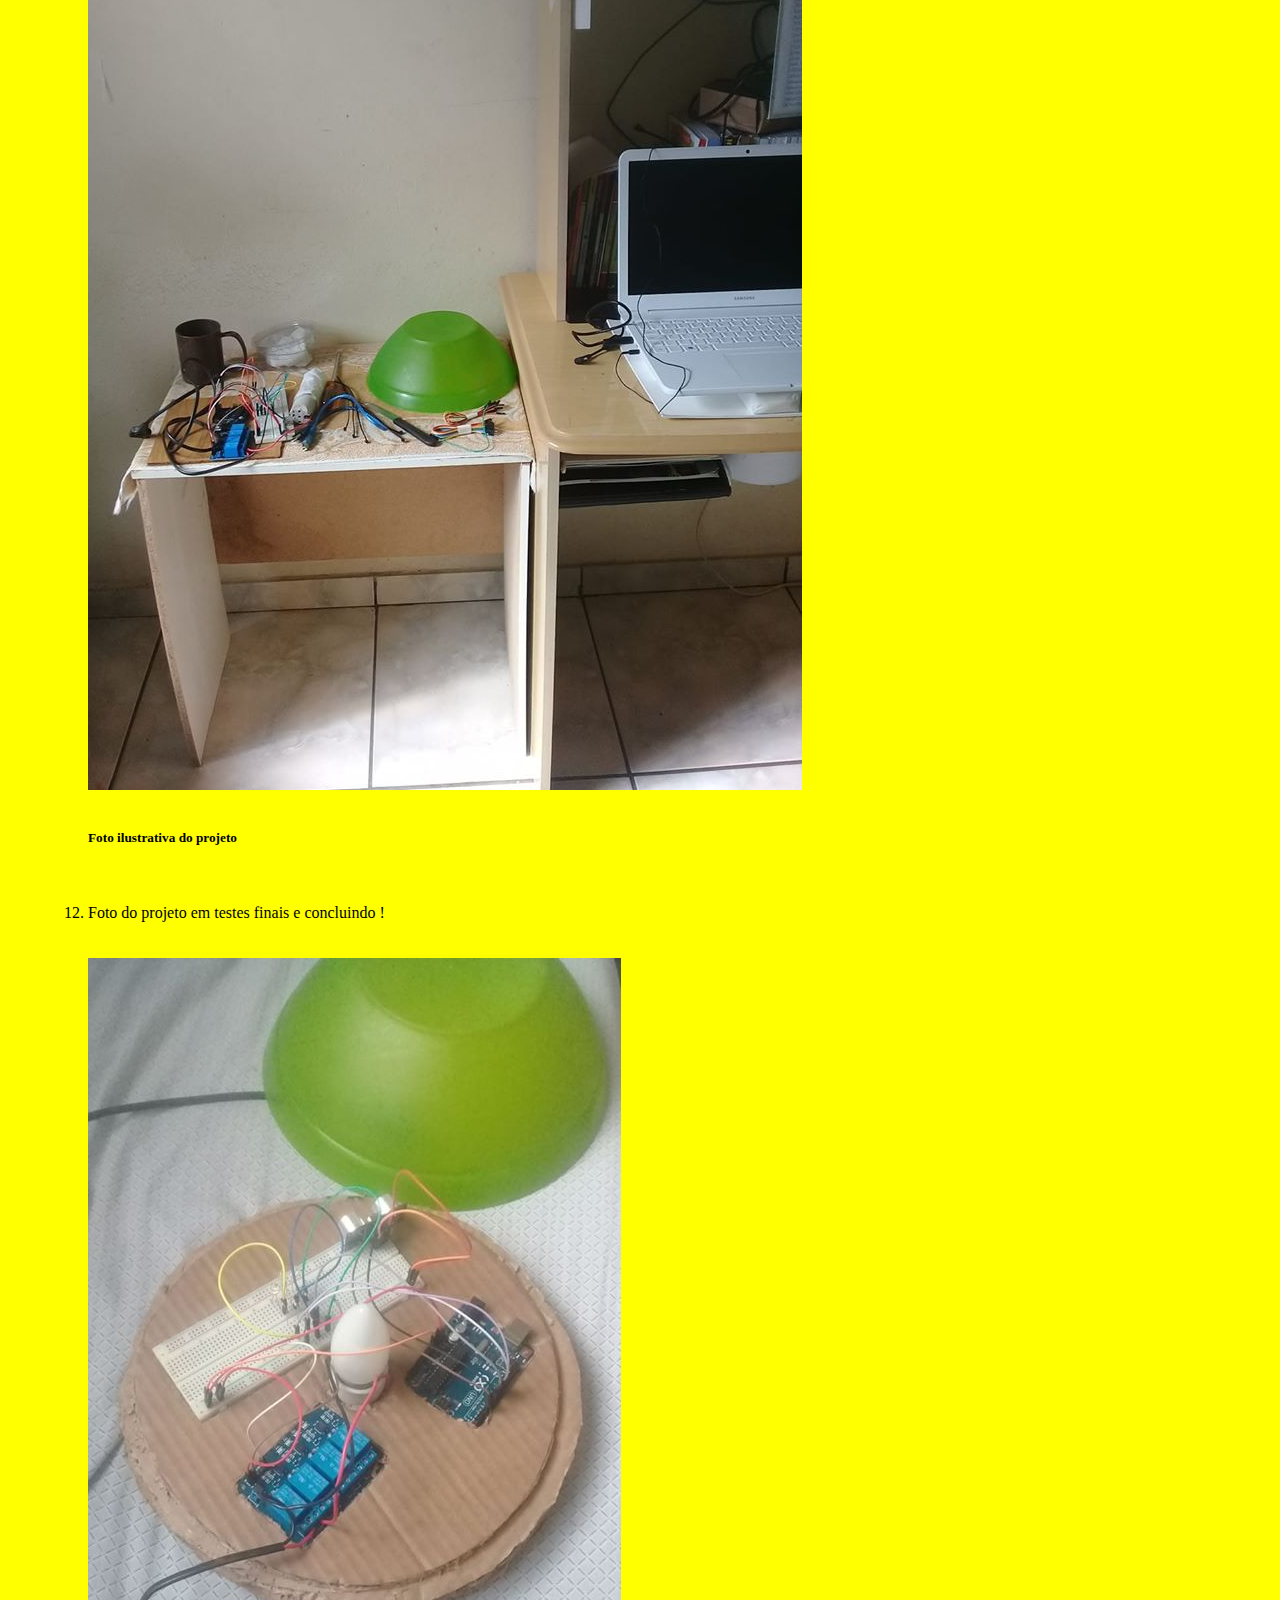
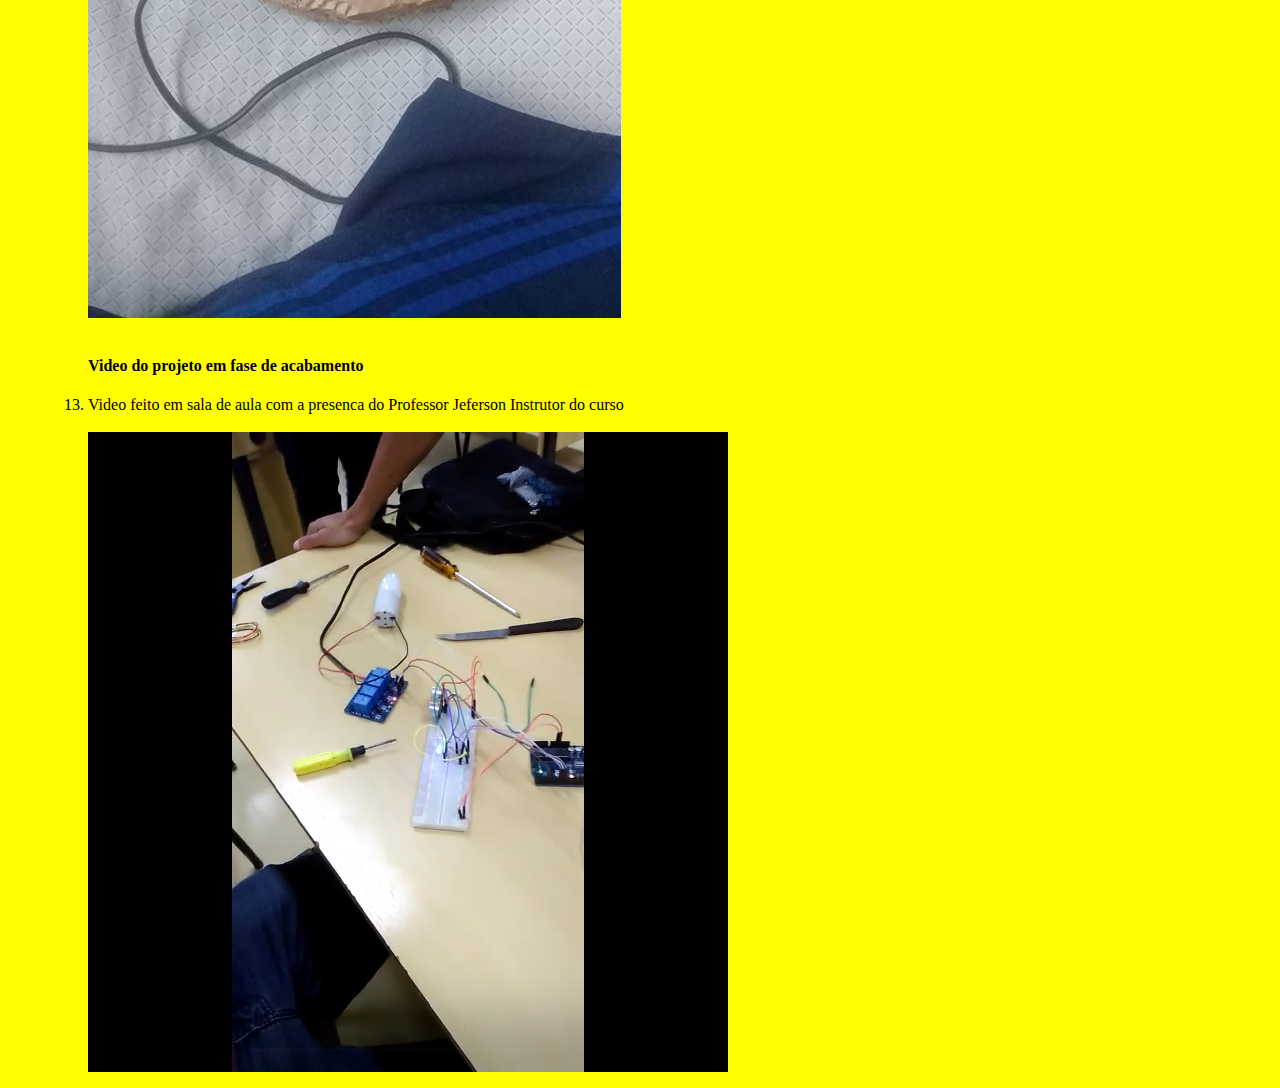
<file: code_one/code_one.html>
<head>
	<title>Web Page Projeto Arduino e Trabalho Final</title>
</head>

<body>

	<body style="background-color:#ffff00;">
		Web Page : Aluno Lucas De Oliveira Santos Projeto Arduino e Trabalho Final</p></b>
		<h1><b>Sejam Todos Bem Vindos !!!!!</h1></b>
		<h2>Web Page para apresentar o desenvolvimento do curso "Arduino" e meu "Trabalho Final."</h2>
		<hr />
		<p><b> A seguir apresento o desenvolvimento do meu projeto com fotos e um video dos testes do projeto : "O
				Grandioso Abajur."</p></b>
		<br />
		<h2><b>"O Grandioso Abajur."</h2></b>
		<li>Produtor</li>
		<img src="produtor.jpg" alt="produtor" />
		<ul>
			<br />
			<br />
			<h3>Materiais utilizado para desenvolver o projeto :</h3>
			<br />
			<br />
			<ol>
				<li>Primeiro item da lista</li>
				1-Kit arduino uno
				<li>Segundo item da lista</li>
				1-Sensor ultrasonico modelo : hc-sr04
				<li>item de lista</li>
				Resistores
				<li>Outro item de lista</li>
				Jumpers
				<li>Item cinco da lista</li>
				1-lampada 127 Vts
				<li>Item seis da lista</li>
				1-Bocal
				<li>Item sete da lista</li>
				2-Metros de fio
				<li>Item oito da lista</li>
				1-Rele 5 woltts
				<li>Item nove da lista</li>
				1-Led pequena azul
				<li>Item dez da lista</li>
				1-Led pequena vermelha
				<br />
				<br />
				<h4>Foto ilustrativa do projeto</h4>
				<br />
				<li>Foto do projeto em desenvolvimento !</li>

				<img src="Finalizando1.jpg" alt="Finalizando" />
				<br />

				<br />
				<h5>Foto ilustrativa do projeto</h5>
				<br />
				<br />
				<li>Foto do projeto em testes finais e concluindo !</li>
				<br />
				<br />
				<img src="Produto.jpg" alt="Concluindo" />
				<br />
				<br />
				<h4>Video do projeto em fase de acabamento</h4>
				<li>Video feito em sala de aula com a presenca do Professor Jeferson Instrutor do curso </li>
				<br />
				<embed src="Video.mp4" width="640px" style="height: 640px;" />
		</ul>





	</body>

	</html>
</file>
<file: style.css>
@charset "UTF-8";
/* Estilo geral */
* {
    font-family: Arial, Helvetica, sans-serif;
    margin: 0;
    padding: 0;
    box-sizing: border-box;
    font-family: "Antonio", sans-serif;
    font-optical-sizing: auto;
    font-weight:600;
    font-style: normal;
}
body
{
    background-color: rgb(0, 0, 0);
    padding: 20px;
    height: 100vh; /*altura padrão todo espaço da tela*/
}
.secundaria /*interface*/
{
    max-width: 1280px; /*largura maxima*/
    margin: 0 auto; /*margen centralizada*/
}
.menu-desktop
{
    padding: 10px;
}
/* Estilo do cabeçario */
header
{
    margin-bottom: 0px;
    padding: 10px 4%;/* distanciamento */
}
header > .secundaria
{
    display: flex;
    align-items: center;
    justify-content: space-between;
}
header a
{
    color: #d134348f;
    text-decoration: none;
    display: inline-block; /* um do lado do outro*/
    transition: .1s;
}
header a:hover /*mudança de estilo*/
{
    color: #eb6f6fa9;
    transform: scale(1.20);
}
header nav ul
{
    list-style-type: none;
}
header nav ul li
{
    display: inline-block;
    padding: 0 40px;
    margin-right: 50px;
}
.botao button
{
    padding: 10px 20px; /*espaçamento interno*/
    font-size: 18px; /*tamanho de fonte*/
    font-weight: 600; /*intensidade do peso da fonte*/
    background-color: #d13434a8; /*cor do botão*/
    border-radius: 30px; 
    cursor: pointer;
    border: 0;
    margin-left: 50px;
    transition: .1s;
}
.botao-redes button
{
    padding: 10px 10px; /*espaçamento interno*/
    font-size: 15px; /*tamanho de fonte*/
    font-weight: 600; /*intensidade do peso da fonte*/
    background-color: #d13434a8; /*cor do botão*/
    border-radius: 10px; 
    cursor: pointer;
    border: 10px;
    gap: 10px;
}
.botao button:hover, form .btn-enviar input:hover
{
    box-shadow: 0px 0px 8px #eb6f6f81; /*sombreado*/
    transform: scale(1.10); /*transição*/
}
.parent {
    position: relative; /* Necessário para referência do posicionamento absoluto */
}
.botao-redes 
{
    margin-left: 50px; /* Distância da borda direita do contêiner */
    top: 0;      /* Ajuste vertical, se necessário */
}

.logo img
{
    max-width: 150px;
    border-radius: 100px;
    padding: auto;
    margin-bottom: 10px;
    margin-left: 26px;
}

/* Topo do site */
section .primaria
{
    padding: 10px 4%;
}
.txt-topo-site h1{
    color: crimson;
    font-size: 2.5rem;
    padding: 5px;
    font-family: "Alegreya SC", serif;
    font-weight: 700;
    font-style: normal;
    margin-top: 1px;
    margin-left: 22px;
}
.txt-topo-site h1 span
{
   color: #eb6f6f;
}
h2.subtitulo
{
    color: crimson;
    padding: 20px;
    margin-left: 40px;
    margin-top: 5px;
    font-family: "Alegreya SC", serif;
    font-weight: 500;
    font-style: normal;
    font-size: 30px;
}
h2.sub
{
    padding: 30px;
    color: #eb6f6f;
    font-size: 35px;
    font-family: "Antonio", sans-serif;
    text-align: center;
}
.container
{
    display: flex;
    justify-content:space-between;
    flex-direction: row-reverse;
    align-items: center;
    gap: 20px;
    margin: 5px auto;
}
.container p
{
    background-color:#d13434a8;
    text-align: justify;
    padding: 25px;
    margin-left: 50px;
    border-radius: 5px;
    color: black;
    height: 550px;
    width: 1050px;
    font-size: 18px;
}
/* Ajuste geral para a imagem do perfil */
.img-perfil
{
    position: relative; /* Adiciona um contexto de posicionamento */
}
.foto-perfil
{
    border: 1px solid #d13434a8;
    margin: 50px;
    border-radius: 2px;
    margin-right: 50px;
}
.container .foto-perfil
{
    animation: flutuar 5s ease-in-out infinite alternate;
    max-width: 250px;
}
@keyframes flutuar {
    0% {
        transform: translateY(-65px); /* Começa na posição original */
    }
    100% {
        transform: translateY(75px); /* Move para cima */
    }
}
/* Estilo das especialidades */
.flexivel {
   text-align: center;
   display:inline-flex;
   padding: 20px;
}
section.especialidades
{
    padding:40px 4%;
}
section .flexivel
{
    gap: 60px; /*respiro*/
}
.especialidades .box
{
    color:#eb6f6f;
    padding: 26px;
    border-radius: 20px;
    margin-top: 30px;
    transition: 1.s;
}
.especialidades .box:hover
{
    transform: scale(1.08);
    box-shadow: 0 0 20px #eb6f6f81;
}
.especialidades .box i
{
    font-size: 50px;
    color: #d13434a8;
    display: flex;
    padding: 25px; 
}
.paragrafo
{
color: #eb6f6f98;
padding: 12px;
height: 320px; /*altura*/
width: 300px; /*largura*/
text-align: justify;
}
.especial
{
padding: 3px;
font-size: 25px;
margin: 15px 0;
margin: auto;
background-color:rgba(220, 20, 60, 0.123);
border-radius: 10px;
max-width: 200px;
}
/* Configuração area social */
section .area-social
{
    padding: 40px 4%;
}
.area-social .txt-area-social
{
    background-color:#d13434c7;
    text-align: justify;
    padding: 20px;
    border-radius: 7px;
    font-size: 18px;
    color: black;
    height: 295px;
    width: 924px ; 
}
.img-area-social
{
    border:1px solid #eb6f6f;
    border-radius: 7px;
    padding: 10px;
    margin-left: 30px;
}
/*estilo do portifolio*/
section.portifolio
{
    padding: 80px 4%;
    margin-top: 10px;
    margin-left: 50px;
    margin-right: 50px;
    border-radius: 15px;
    box-shadow: 0 0 10px 20px #eb6f6f10;
}

.img-port
{
    width: 320px;/*largura*/
    height: 220px;
    background-color: #eb6f6f;
    background-size:cover;
    background-position: 50% 50%;
    transition: 5s; /*rolagem da imagem*/
    cursor: pointer;
    border-radius: 15px;
    position: relative;

}
.img-port:hover
{
    background-position: 100% 100%;
}
.overlay
{
    position: absolute;
    top: 0;
    left: 0;
    width: 100%;
    height: 100%;
    background-color: #eb6f6f4d;
    border-radius: 15px;
    display: flex;
    align-items: center;
    justify-content: center;
    font-size: 25px;
    font-weight: 600;
    color: rgba(216, 20, 20, 0.651);
    opacity: 0;
    transition: 0.5s;
}
.overlay:hover
{
    opacity: 1;
    
}
/*Seção Formulario*/
section.formulario
{
    padding: 20px 4%;
}
form
{
    max-width: 500px;
    margin: 0 auto;
    display: flex;
    justify-content: center;
    flex-direction: column;
    gap: 10px;
    border-radius: 20px;
    margin-top: 20px;
    cursor: pointer;
}
form input, form textarea
{
    width: 100%;
    background-color:#d13434c7 ;
    border: 0;
    outline: 0;
    margin:auto;
    padding: 20px 15px;
    border-radius: 15px;
    color: rgb(235, 154, 170);
    font-size: 18px;
}
form textarea
{
    resize: none;
    max-height: 350px;
}
form .btn-enviar
{
    margin-top: 20px;
    text-align: center;
}
form .btn-enviar input[type = submit]
{
   
    max-width: 100%;
    background-color: #eb6f6f;
    color: black;
    font-weight: 700;
    cursor: pointer;
    transition: .2s;
}
/*estilo do rodape*/
footer
{
    margin-top: 10px;
    margin-left: 50px;
    margin-right: 50px;
    border-radius: 15px;
    box-shadow: 0 0 10px 20px #eb6f6f10;
}
footer img
{
    margin-left: 55px;
}
.line-footer
{
    padding: 10px 0;
}
footer .line-footer p i
{
    font-size: 18px;
    margin-left: 20px;
    padding: 10px;
    color: #eb6f6f;
}
footer .line-footer p a
{
 color: #fff;
}
</file>
